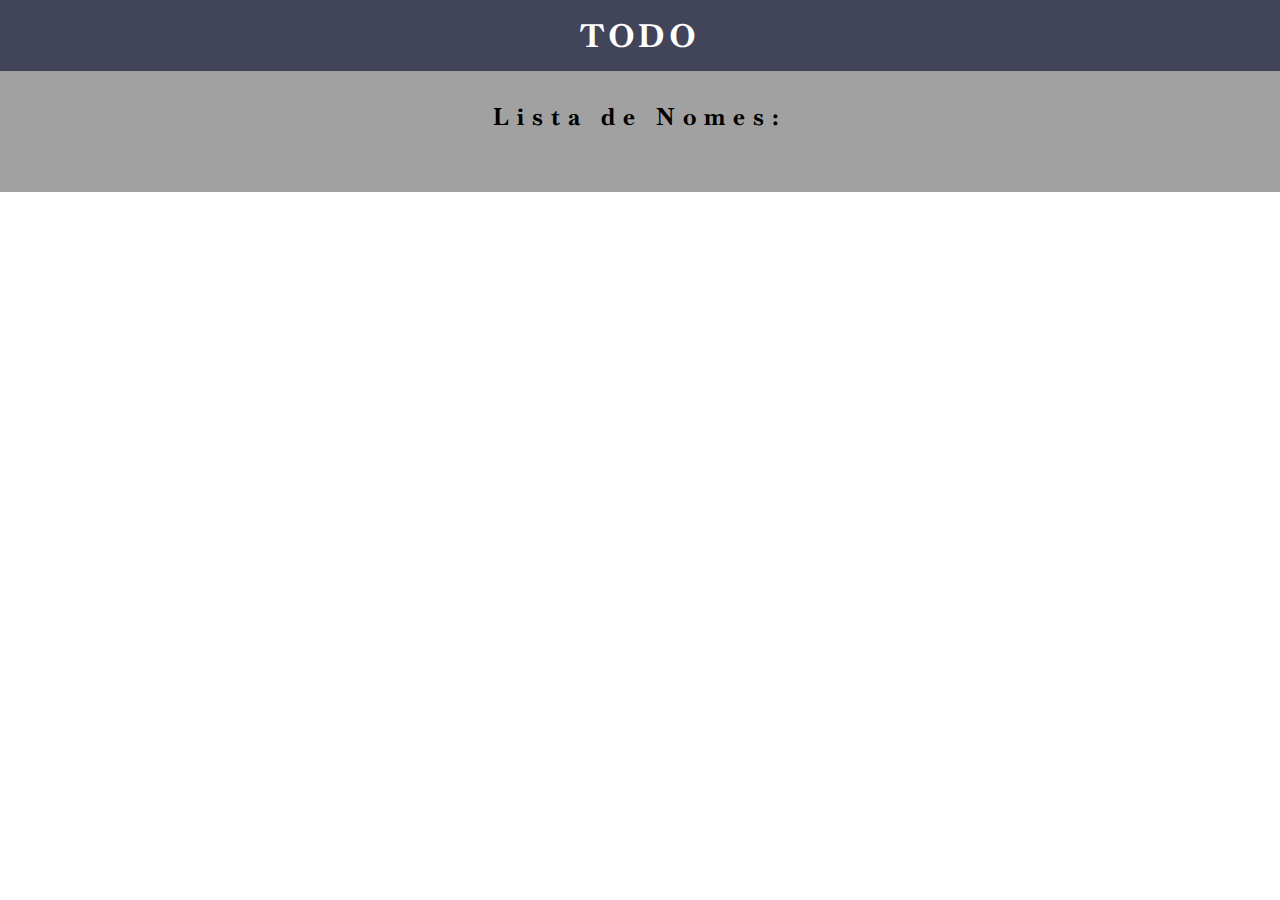
<file: projeto-todo/index.html>
<!DOCTYPE html>
<html lang="pt-br">

<head>
  <meta charset="UTF-8">
  <meta http-equiv="X-UA-Compatible" content="IE=Edge">
  <meta name="viewport" content="width=device-width, initial-scale=1">

  <title>TODO</title>
  
  <!-- Custom Styles -->
  <link rel="stylesheet" href="style.css">
</head>

<body>

        <!--header-->
  <header class="header-menu">
    <h1 class="logo">TODO</h1>
  </header>
  <div class="title-sub">
    <h2>Lista de Nomes:</h2>
  </div>

      <!--Lista de usuários-->
  <section class="conteiner" id="resapi">
  </section>


  <!-- Project -->
  <script src="main.js"></script>
</body>

</html>
</file>
<file: projeto-todo/style.css>
@import url('https://fonts.googleapis.com/css2?family=Baskervville&family=Montagu+Slab:wght@300;400&family=Philosopher&family=Playfair+Display:wght@500&display=swap');


* {
  margin: 0;
  padding: 0;
  box-sizing: border-box;
  scroll-behavior: smooth;
  font-family: 'Baskervville', serif;
}

.header-menu {
  background: #42445A;
}

/*logo*/
.logo {
  color: #fff;
  text-align: center;
  padding: 15px 0;
  letter-spacing: 4px;
}

/*título da lista*/
.title-sub {
  text-align: center;
  padding-top: 30px;
  letter-spacing: 8px;
  background: #a1a1a1;
}

.conteiner {
  background: #a1a1a1;
  display: flex;
  position: relative;
  flex-wrap: wrap;
  margin-bottom: 30px;
  padding: 30px 0;
  justify-content: center;
}

/* cards da página principal */
.content {
  border-radius: 5px;
  box-shadow: 7px 7px 13px 0px rgba(50, 50, 50, 0.22);
  padding: 20px 10px;
  margin: 10px;
  height: 100px;
  width: 350px;
  background: #fff;
  transition: all 0.5s ease-out;
  text-align: center;
  justify-content: center;
  align-items: center;
  display: flex;
  position: relative;

}

.content h3 {
  font-size: 22px;
}

.content:hover {
  background: #1c1c1c;
  color: #fff;
  transform: scale(1.1);
}

.content h3:hover {
  transform: scale(1.1);
}


/*botão de acess*/
.content .btn-acess {
  display: flex;
  text-align: center;
  margin-top: 10px;
  justify-content: center;
  position: relative;
  text-decoration: none;
  font-size: 18px;
  align-items: center;
  padding: 5px;
  border-radius: 4px;
  color: #FF0000;

}

.row {
  display: flex;
  justify-content: center;
  align-items: center;

}

/*Card*/
.card {
  border-radius: 5px;
  box-shadow: 7px 7px 13px 0px rgba(50, 50, 50, 0.22);
  padding: 20px 10px;
  margin: 20px;
  width: 500px;
  background: #fff;
  transition: all 0.3s ease-out;

}

.card h2 {
  color: #000;
  text-align: center;
  margin-bottom: 2px;
  text-shadow: 0 2px 0 #868689;
}

.card p {
  color: #a3a5ae;
  font-size: 16px;
}

.card #add-btn {
  width: 100%;
  padding:  5px;
  margin: 10px 0;
  letter-spacing: 1px;
  border: none;
  background: transparent;
  font-weight: 600;
  text-align: center;
  justify-content: center;
  align-items: center;
  display: flex;
  cursor: pointer;
}

.task {
  display: flex;
  align-items: center;
  position: relative;
  font-size: 1rem;
  width: 100%;
  cursor: pointer;
}

/*overlay*/
#overlay {
  display: none;
  position: fixed;
  top: 0;
  left: 0;
  width: 100%;
  height: 100%;
  backdrop-filter: blur(10px);
}

#overlay.active {
  display: block;
}

/*modal*/
.close-modal {
  background: none;
  border: none;
  font-size: 1.5rem;
}

.modal {
  width: 450px;
  position: fixed;
  top: -50%;
  left: 50%;
  transform: translate(-50%, -50%);
  transition: top 0.3s ease-in-out;
  border: 1px solid #ccc;
  border-radius: 10px;
  z-index: 2;
  background-color: #fff;
}

.modal.active {
  top: 25%;
}

.modal .header {
  display: flex;
  justify-content: space-between;
  align-items: center;
  border-bottom: 1px solid #ccc;
  padding: 0.5rem;
  background-color: rgba(0, 0, 0, 0.05);
}

.modal .header .title {
  color: #000;
  font-weight: 800;
}

.modal .body {
  padding: 0.75rem;
}

/* Button submit and input modal*/
#todo_input,
#todo_submit {
  padding: 0.5rem 1rem;
  width: 100%;
  margin: 0.25rem;
}

#todo_submit {
  background-color: #4caf50;
  color: #f3f3f3;
  font-size: 1.25rem;
  border: none;
}

/*settings tarefa*/
ul {
  list-style: none;
  margin: 0;
  padding: 0;
  width: 100%;
}

button:focus,
input[type="text"]:focus {
  outline: none;
}

/* invited list */
#invitedList li {
  padding: 10px;
  margin: 0 0 10px;
  border-bottom: 1px solid #000;


}

#invitedList li.responded {
  border: 2px solid #10C214;
  transition: 0.4s all ;
  box-shadow: 0 0 2px 0 #3bb54a,
    0 0 10px 0 #3bb54a,
    0 0 20px 0 #3bb54a;

}

#invitedList li span,
#invitedList li input[type="text"] {
  font: 16px 'Poppins';
  margin: 0 0 5px;
  display: block;
}

#invitedList li input[type="text"] {
  border: 1px solid #eee;
  padding: 10px;
  width: 100%;
  height: 40px;
  color: #000;
  background: #eee;
  box-shadow: 2px 5px 5px 0px rgba(0, 0, 0, 0.5);
}

#invitedList li button {
  font-size: 10px;
  margin: 5px 10px;
  margin-left: 5px;
  border-radius: 3px;
  padding: 5px 10px;
  color: white;
  background: #DC143C;
  border: 0;
  cursor: pointer;
  width: 20%;
  transition: opacity 0.3s linear;
  box-shadow: 2px 5px 5px 0px rgba(0, 0, 0, 0.5);
  font-weight: 600;
}

#invitedList li button:nth-child(2) {
  background: #8A2BE2;
  
}

#invitedList li button:hover {
  opacity: 0.6;

}

/*Nome do usuário*/
#post-container {
  color: #000;
  text-align: center;
  font-size: 24px;
}

/*botão de voltar*/
.btn-back {
  position: absolute;
  margin-left: 100px;
  font-size: 20px;
  padding: 10px;
  color: #fff;
  background: #000;
  border: none;
  border-radius: 4px;
  text-decoration: none;
}

/* checkbox */
.check-confirm {
  margin-left: 100px;
  margin-top: -35px;
  font-size: 14px;
  font-weight: 600;
}
</file>
